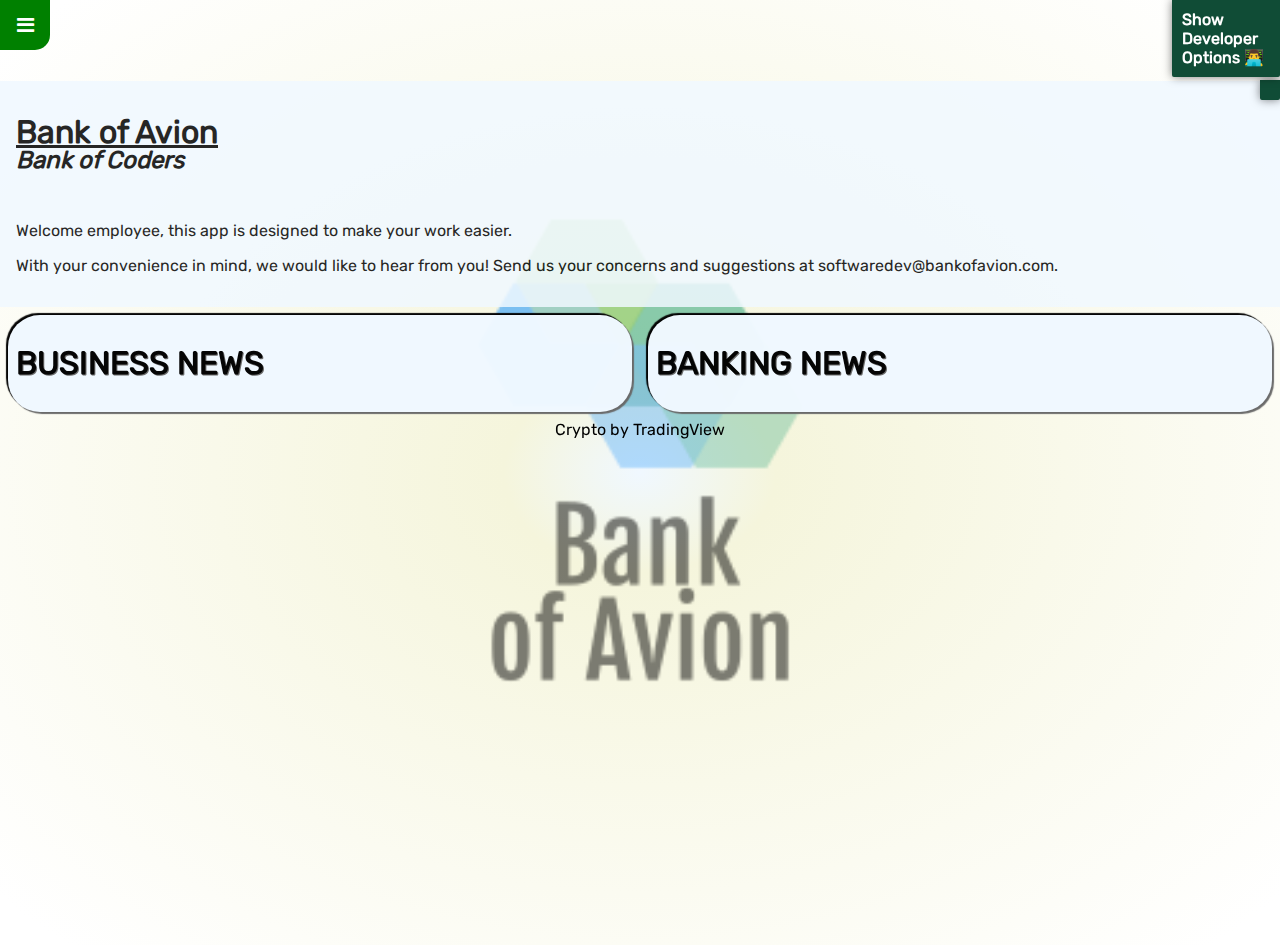
<file: index.html>
<!DOCTYPE html>
<html lang="en">

<head>
    <meta charset="UTF-8">
    <meta name="viewport" content="width=device-width, initial-scale=1.0">
    <link rel="stylesheet" type="text/css" href="style.css" />
    <title>Bank of Avion</title>
    <link rel="apple-touch-icon" sizes="180x180" href="./favicon_io/apple-touch-icon.png">
    <link rel="icon" type="image/png" sizes="32x32" href="./favicon_io/favicon-32x32.png">
    <link rel="icon" type="image/png" sizes="16x16" href="./favicon_io/favicon-16x16.png">
    <link rel="manifest" href="./favicon_io/site.webmanifest">
    <link rel="stylesheet" href="https://cdnjs.cloudflare.com/ajax/libs/font-awesome/4.7.0/css/font-awesome.min.css">

</head>

<body>
    <div class="dev-bar">
        <div class="button-container">
            <Button id="loadDataBtn">Load Initial Data</Button>
            <Button id="clearLocal">Clear Local Storage</Button>
        </div>
    </div>
    <span>
        <p id="dev-options">Show Developer Options 👨‍💻</p>
    </span>
    <button id="toggle">
        <a id="icon-a"><i class="fa fa-bars" id="icon"></i></a>
    </button>

    <div id="sidebar" class="collapsed">
        <img src="./assets/bankOfAvion.png">
        <div class="sidemenu"><a href="index.html" id="home" class="active">Home</a></div>
        <div class="sidemenu"><a href="user.html" id="view">Users</a></div>
        <div class="sidemenu"><a href="transaction.html" id="transactions">Transactions</a></div>
    </div>
    <div id="content">
        <div class="body-wrapper">
            <h1 id="title"><u>Bank of Avion</u></h1>
            <h2 id="subtitle"><em>Bank of Coders</em></h2>

            <p>
                Welcome employee, this app is designed to make your work easier.
            </p>
            <p>
                With your convenience in mind, we would like to hear from you! Send us your concerns and suggestions at
                <a href="avionschool.com">softwaredev@bankofavion.com</a>.
            </p>
        </div>
        <div class="newsfeed">
            <div class="worldnews">
                <h1>BUSINESS NEWS</h1>
                <script src="//rss.bloople.net/?url=https%3A%2F%2Fnews.google.com%2Frss%2Ftopics%2FCAAqJggKIiBDQkFTRWdvSUwyMHZNRGx6TVdZU0FtVnVHZ0pRU0NnQVAB%3Fhl%3Den-PH%26gl%3DPH%26ceid%3DPH%3Aen&limit=5&showtitle=false&showempty=true&type=js"></script>
            </div>
            <div class="businessnews">
                <h1>BANKING NEWS</h1>
                <script src="//rss.bloople.net/?url=https%3A%2F%2Fnews.google.com%2Frss%2Fsearch%3Fq%3Dbanking%2Bphilippines%26hl%3Den-PH%26gl%3DPH%26ceid%3DPH%3Aen&detail=-1&limit=15&showtitle=false&showempty=true&type=js"></script>
            </div>

            <!-- TradingView Widget BEGIN source: https://www.tradingview.com/widget/market-overview/-->
            <div class="tradingview-widget-container">
                <div class="tradingview-widget-container__widget"></div>
                <div class="tradingview-widget-copyright"><a href="https://www.tradingview.com" rel="noopener" target="_blank"><span class="blue-text">Crypto</span></a> by TradingView</div>
                <script type="text/javascript" src="https://s3.tradingview.com/external-embedding/embed-widget-market-overview.js" async>
                        {
                            "colorTheme": "light",
                                "dateRange": "12M",
                                    "showChart": true,
                                        "locale": "en",
                                            "largeChartUrl": "",
                                                "isTransparent": false,
                                                    "showSymbolLogo": true,
                                                        "width": "90%",
                                                            "height":"100%",
                                                                "plotLineColorGrowing": "rgba(33, 150, 243, 1)",
                                                                    "plotLineColorFalling": "rgba(33, 150, 243, 1)",
                                                                        "gridLineColor": "rgba(240, 243, 250, 1)",
                                                                            "scaleFontColor": "rgba(120, 123, 134, 1)",
                                                                                "belowLineFillColorGrowing": "rgba(33, 150, 243, 0.12)",
                                                                                    "belowLineFillColorFalling": "rgba(33, 150, 243, 0.12)",
                                                                                        "symbolActiveColor": "rgba(33, 150, 243, 0.12)",
                                                                                            "tabs": [
                                                                                                {
                                                                                                    "title": "Indices",
                                                                                                    "symbols": [
                                                                                                        {
                                                                                                            "s": "INDEX:PSEC",
                                                                                                            "d": "Philippines Index"
                                                                                                        }
                                                                                                    ],
                                                                                                    "originalTitle": "Indices"
                                                                                                },
                                                                                                {
                                                                                                    "title": "Commodities",
                                                                                                    "symbols": [
                                                                                                        {
                                                                                                            "s": "CME_MINI:ES1!",
                                                                                                            "d": "S&P 500"
                                                                                                        },
                                                                                                        {
                                                                                                            "s": "CME:6E1!",
                                                                                                            "d": "Euro"
                                                                                                        },
                                                                                                        {
                                                                                                            "s": "COMEX:GC1!",
                                                                                                            "d": "Gold"
                                                                                                        },
                                                                                                        {
                                                                                                            "s": "NYMEX:CL1!",
                                                                                                            "d": "Crude Oil"
                                                                                                        },
                                                                                                        {
                                                                                                            "s": "NYMEX:NG1!",
                                                                                                            "d": "Natural Gas"
                                                                                                        },
                                                                                                        {
                                                                                                            "s": "CBOT:ZC1!",
                                                                                                            "d": "Corn"
                                                                                                        }
                                                                                                    ],
                                                                                                    "originalTitle": "Commodities"
                                                                                                },
                                                                                                {
                                                                                                    "title": "Forex",
                                                                                                    "symbols": [
                                                                                                        {
                                                                                                            "s": "FX_IDC:PHPJPY",
                                                                                                            "d": "PHP JPY"
                                                                                                        },
                                                                                                        {
                                                                                                            "s": "FX_IDC:PHPUSD",
                                                                                                            "d": "PHP USD"
                                                                                                        },
                                                                                                        {
                                                                                                            "s": "FX_IDC:PHPEUR",
                                                                                                            "d": "PHP EURO"
                                                                                                        },
                                                                                                        {
                                                                                                            "s": "FX_IDC:PHPGBP",
                                                                                                            "d": "PHP GBP"
                                                                                                        },
                                                                                                        {
                                                                                                            "s": "FX_IDC:PHPHKD",
                                                                                                            "d": "PHP HKD"
                                                                                                        },
                                                                                                        {
                                                                                                            "s": "FX_IDC:PHPCNY",
                                                                                                            "d": "PHP CNY"
                                                                                                        },
                                                                                                        {
                                                                                                            "s": "FX_IDC:PHPKRW",
                                                                                                            "d": "PHP KRW"
                                                                                                        }
                                                                                                    ],
                                                                                                    "originalTitle": "Forex"
                                                                                                },
                                                                                                {
                                                                                                    "title": "Crypto",
                                                                                                    "symbols": [
                                                                                                        {
                                                                                                            "s": "BITSTAMP:BTCUSD",
                                                                                                            "d": "Bitcoin USD"
                                                                                                        },
                                                                                                        {
                                                                                                            "s": "KRAKEN:ETHUSD",
                                                                                                            "d": "Ethereum USD"
                                                                                                        },
                                                                                                        {
                                                                                                            "s": "BITFINEX:XRPUSD",
                                                                                                            "d": "Ripple USD"
                                                                                                        },
                                                                                                        {
                                                                                                            "s": "BITFINEX:LTCUSD",
                                                                                                            "d": "Litecoin USD"
                                                                                                        },
                                                                                                        {
                                                                                                            "s": "BITFINEX:NEOUSD",
                                                                                                            "d": "NEO USD"
                                                                                                        },
                                                                                                        {
                                                                                                            "s": "BINANCE:IOTAUSD",
                                                                                                            "d": "IOTA USD"
                                                                                                        }
                                                                                                    ]
                                                                                                }
                                                                                            ]
                        }
                </script>
            </div>
            <!-- TradingView Widget END -->
        </div>
    </div>

</body>
<script src="script.js"> </script>

</html>
</file>
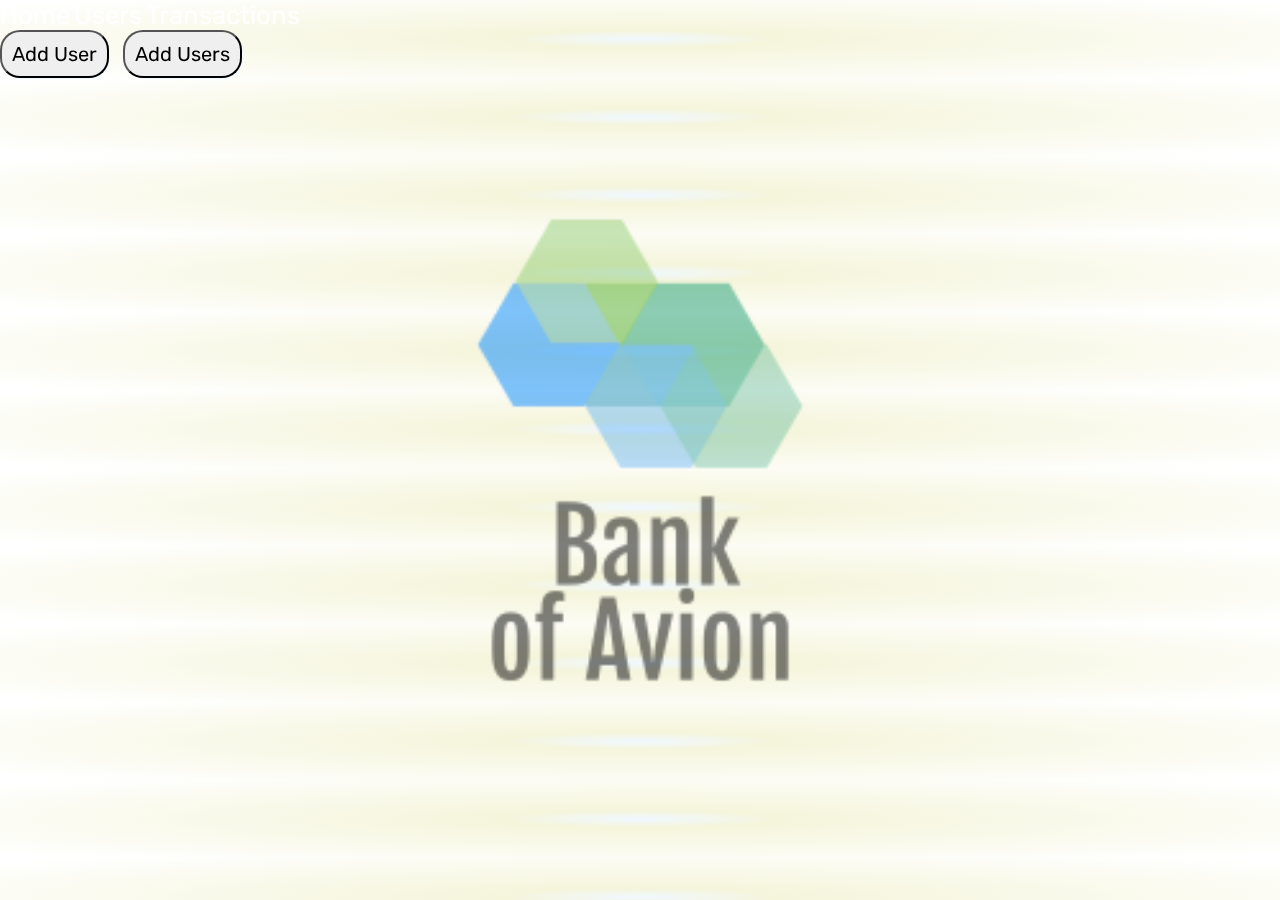
<file: create.html>
<!DOCTYPE html>
<html lang="en">

<head>
    <meta charset="UTF-8">
    <meta name="viewport" content="width=device-width, initial-scale=1.0">
    <title>Create User</title>
    <link rel="stylesheet" type="text/css" href="style.css" />

</head>

<body>
    <div class="navbar">
        <span><a href="index.html" id="home">Home</a></span>
        <span><a href="user.html" id="view">Users</a></span>
        <span><a href="transaction.html" id="transactions">Transactions</a></span>
    </div>


    <button id="add">Add User</button>
    <button id="batch-add">Add Users</button>

    <div class="adds-container">
        <div class="add-container">
            <form>
                <label for="name">Name:</label>
                <input type="text" id="name" class="name">
                <label for="balance">Balance: Php </label>
                <input type="number" id="balance" min="0" class="balance">
            </form>
            <button class='addusers'>Submit</button>

        </div>
    </div>


    <script src="script.js"> </script>
    <script src="create.js"> </script>

</body>

</html>
</file>
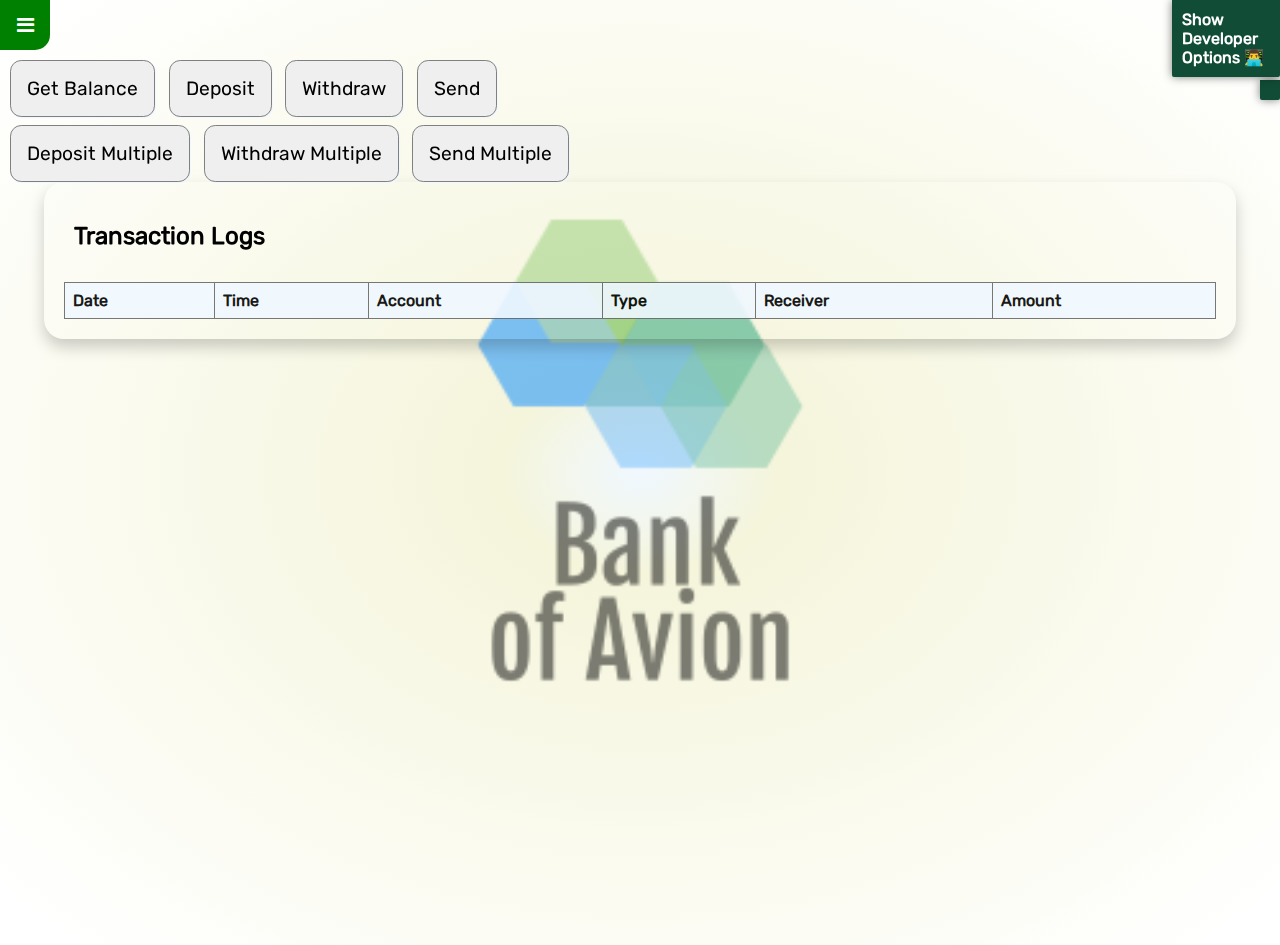
<file: transaction.html>
<!DOCTYPE html>
<html lang="en">

<head>
    <meta charset="UTF-8">
    <meta name="viewport" content="width=device-width, initial-scale=1.0">
    <title>Transactions</title>
    <link rel="stylesheet" type="text/css" href="style.css" />
    <link rel="apple-touch-icon" sizes="180x180" href="./favicon_io/apple-touch-icon.png">
    <link rel="icon" type="image/png" sizes="32x32" href="./favicon_io/favicon-32x32.png">
    <link rel="icon" type="image/png" sizes="16x16" href="./favicon_io/favicon-16x16.png">
    <link rel="manifest" href="./favicon_io/site.webmanifest">
    <link rel="stylesheet" href="https://cdnjs.cloudflare.com/ajax/libs/font-awesome/4.7.0/css/font-awesome.min.css">

</head>

<body>
    <div class="dev-bar">
        <div class="button-container">
            <Button id="loadDataBtn">Load Initial Data</Button>
            <Button id="clearLocal">Clear Local Storage</Button>
        </div>
    </div>
    <span>
        <p id="dev-options">Show Developer Options 👨‍💻</p>
    </span>
    <button id="toggle">
        <a id="icon-a"><i class="fa fa-bars" id="icon"></i></a>
    </button>
    <div id="sidebar" class="collapsed">
        <img src="./assets/bankOfAvion.png">
        <div class="sidemenu"><a href="index.html" id="home">Home</a></div>
        <div class="sidemenu"><a href="user.html" id="view">Users</a></div>
        <div class="sidemenu"><a href="transaction.html" id="transactions" class="active">Transactions</a></div>
    </div>
    <div id="content">

        <div class="singleTransaction">
            <button id="balance" style="margin-left:10px;">Get Balance</button>
            <button id="deposit">Deposit</button>
            <button id="withdraw">Withdraw</button>
            <button id="send">Send</button>
        </div>

        <div class="batchTransaction">
            <button id="batch-deposit" style="margin-left:10px;">Deposit Multiple</button>
            <button id="batch-withdraw">Withdraw Multiple</button>
            <button id="batch-send">Send Multiple</button>
        </div>
        <div class="transactions-container">
            <div class="transaction-container">
                <form>
                    <label for="name">Account Name:</label>
                    <input type="text" id="name" class="name">
                    <label for="name" class="rec-name-label">Receiver Name:</label>
                    <input type="text" id="rec-name" class="rec-name">
                    <label for="balance" class="balance-label">Balance: Php</label>
                    <label id="balance" class="balance">0</label>
                    <label for="amount" class="transactionlabel">Amount: Php </label>
                    <input type="number" id="amount" min="0" class="amount">
                </form>
                <button class='transact'>Submit</button>
            </div>

        </div>
        <div class="trxn">
            <h2 style="margin-left:10px;">Transaction Logs</h2>
            <table class="transaction-table">
                <tr>
                    <th>Date</th>
                    <th>Time</th>
                    <th>Account</th>
                    <th>Type</th>
                    <th>Receiver</th>
                    <th>Amount</th>
                </tr>
            </table>
        </div>

    </div>
</body>
<script src="script.js"> </script>
<script src="transaction.js"> </script>


</html>
</file>
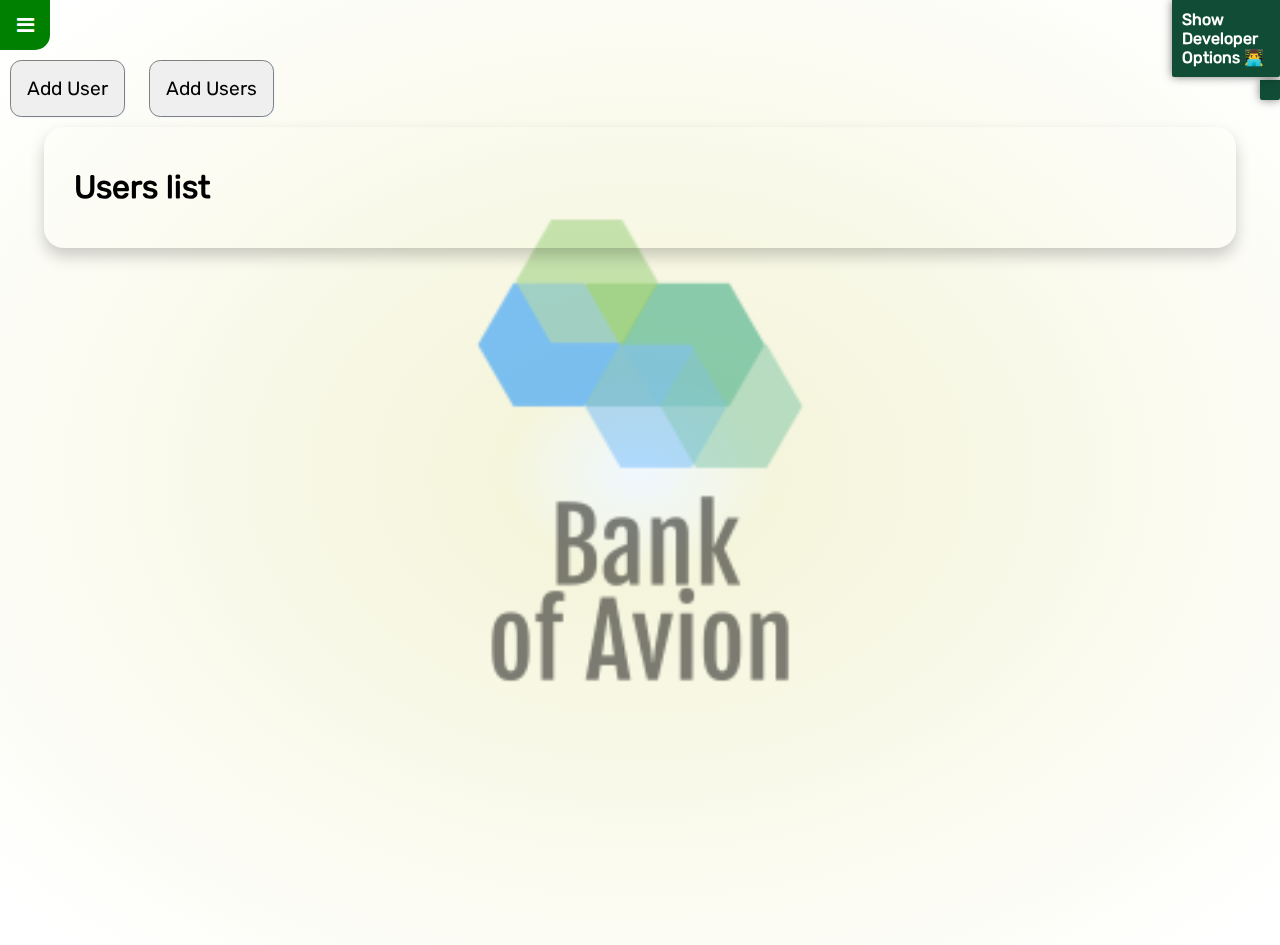
<file: user.html>
<!DOCTYPE html>
<html lang="en">

<head>
    <meta charset="UTF-8">
    <meta name="viewport" content="width=device-width, initial-scale=1.0">
    <title>Display Users</title>
    <link rel="stylesheet" type="text/css" href="style.css" />
    <link rel="apple-touch-icon" sizes="180x180" href="./favicon_io/apple-touch-icon.png">
    <link rel="icon" type="image/png" sizes="32x32" href="./favicon_io/favicon-32x32.png">
    <link rel="icon" type="image/png" sizes="16x16" href="./favicon_io/favicon-16x16.png">
    <link rel="manifest" href="./favicon_io/site.webmanifest">
    <link rel="stylesheet" href="https://cdnjs.cloudflare.com/ajax/libs/font-awesome/4.7.0/css/font-awesome.min.css">

</head>

<body>
    <div class="dev-bar">
        <div class="button-container">
            <Button id="loadDataBtn">Load Initial Data</Button>
            <Button id="clearLocal">Clear Local Storage</Button>
        </div>
    </div>
    <span>
        <p id="dev-options">Show Developer Options 👨‍💻</p>
    </span>
    <button id="toggle">
        <a id="icon-a"><i class="fa fa-bars" id="icon"></i></a>
    </button>
    <div id="sidebar" class="collapsed">
        <img src="./assets/bankOfAvion.png">
        <div class="sidemenu"><a href="index.html" id="home">Home</a></div>
        <div class="sidemenu"><a href="user.html" id="view" class="active">Users</a></div>
        <div class="sidemenu"><a href="transaction.html" id="transactions">Transactions</a></div>

    </div>
    <div id="content">
        <button id="add"
            style="margin-left:10px; padding: 1rem; border: 1px solid grey; border-radius: 0.7rem; font-size: 1.2rem; color: black;">Add
            User</button>
        <button id="batch-add"
            style="margin-left:10px; padding: 1rem; border: 1px solid grey; border-radius: 0.7rem; font-size: 1.2rem; color: black;">Add
            Users</button>

        <div class="adds-container" style="margin:10px">
            <div class="add-container">
                <form>
                    <label for="name">Name:</label>
                    <input type="text" id="name" class="name">
                    <label for="balance">Balance: Php </label>
                    <input type="number" id="balance" min="0" class="balance">
                </form>
                <button class='addusers'>Submit</button>

            </div>
        </div>
        <div class="trxn">
            <h1 style="margin-left:10px;">Users list</h1>
            <div class="user-container">

            </div>

        </div>

    </div>
</body>
<script src="create.js"> </script>
<script src="script.js"> </script>
<script src="view.js"></script>

</html>
</file>
<file: style.css>
@font-face{
    font-family: Rubik;
    src: url('./assets/Rubik-Regular.ttf');
}

*{
    font-family: Rubik;
}
body{
    background-image: radial-gradient(aliceblue, beige 15%, white 95%);
    margin:0;
}

body::after{
    content: "";
    background-image: url("./assets/bankOfAvion.png");
    background-size: 40%;
    background-repeat: no-repeat;
    background-position: center;
    opacity:0.5;
    top: 0;
    left: 0;
    right: 0;
    bottom: 0;
    position: fixed;
    z-index: -1000;
}

/* div.navbar{
    margin-bottom: 1em;
    background-color: aliceblue;
} */
a#home,a#view,a#transactions{
    font-size: 2vw;
    color: white;
}
a{
    color: black;
    text-decoration: none;
}
a:hover{
    color:white;
}
div.sidemenu:hover{
    background-color: green;
}

div#userbox{
    border: 1px solid black;
    border-radius: 1.5em;
    margin: .25em;
    padding-left: .5em;
    padding-right: .5em;
    box-shadow: 2px 2px 1px dimgray;
    background-color: aliceblue;
    opacity: 85%;
    min-height: 7.5em;
}

div#userbox:hover{
    box-shadow: 4px 4px 2px dimgray;
    background-color: black;
    color:white;
}

div#userbox > h2{
    margin: .25em;
}
div#userbox>p{
    margin: .5em;
}

div.add-container, div.transaction-container{
    margin-top: 1em;
    padding: .5em;
    background-color: aliceblue;
    border: 1px solid black;
    border-radius: 1em;
    display:none;
}

div#submitAllContainer{
    display: flex;
    justify-content: center;
    margin-top: 1em;
    margin-bottom: 1em;
}

div.body-wrapper{
    background-color: aliceblue;
    opacity: 85%;
    padding-left: 1em;
    padding-bottom: 1em;
}

div.user-container{
    display:grid;
    grid-template-columns: 1fr 1fr 1fr 1fr;
}

div.singleTransaction{
    margin-bottom: .5em;
}

button{
    padding: .5em;
    margin-right: .5em;
    box-shadow: 1px 1px 1px aliceblue;
    font-size: 20px;
    z-index: 1;
    border-radius: 1em;
}
button:hover{
    box-shadow: 4px 4px 2px dimgray;
    z-index: 100;
}


form{
    display: inline;
}

/* div.dev-bar{
    position:static;
    bottom:0;
    width: 100%;
    text-align: center;
} */

/* div.button-container{
        display: flex;
        position: absolute;
        float: right;
        top: 0;
        margin-top: 40px;
        right: 20px;
        z-index: 10;
        padding: 10px 10px 10px 10px;
        color: #ffffff;
        background-color:  #1d6baf; 
        font-weight: 700;
        box-shadow: 0 0 10px rgba(0,0,0,0.5);
        border-bottom-left-radius: 2px;
        border-bottom-right-radius: 2px;
} */

#loadDataBtn, #clearLocal{
    margin: 0 1em;
    font-size: 20px;
    display:none;
}
div.newsfeed{
    display: grid;
    grid-template-columns:2fr 2fr;
    grid-template-areas: 'news1 news2' 'graph graph' ;
    grid-template-rows: 1fr .5fr;
}

div.worldnews, div.businessnews{
    background-color: aliceblue;
    margin: .5em;
    border-radius: 2em;
    padding: .5em;
    box-shadow: 2px 2px 1px dimgray,-2px -2px 1px black;
    text-shadow: .5px .5px 0 dimgray;
    opacity: 98%;
}

div.worldnews>h4, div.businessnews>h4{
    text-decoration: underline;
    
}

table{
    border-collapse: collapse;
    margin-top: 2em;
    width: 100%;
    background: aliceblue;
    opacity: 90%;
}
th,td{
    border: 1px solid #dddddd;
    text-align: left;
    padding: 8px;
    border: 1px solid dimgray;
}
tr:nth-child(even) {
    background-color: #dddddd;
  }
textarea, div#userbox>div{
    margin-left: .5em;
}

div.button-container{
    display: flex;
    position: absolute;
    float: right;
    top: 0;
    margin-top: 80px;
    right: 0;
    z-index: 10;
    padding: 10px 10px 10px 10px;
    color: #ffffff;
    background-color:  #104c36; 
    font-weight: 700;
    box-shadow: 0 0 10px rgba(0,0,0,0.5);
    border-bottom-left-radius: 2px;
    border-bottom-right-radius: 2px;
}
#dev-options {
        display: inline;
        position: absolute;
        width: 5.5em;
        top: 0;
        margin-top: 0px;
        right: 0;
        z-index: 10;
        padding: 10px 10px 10px 10px;
        color: #ffffff;
        background-color:  #104c36; 
        font-weight: 700;
        box-shadow: 0 0 10px rgba(0,0,0,0.5);
        border-bottom-left-radius: 2px;
        border-bottom-right-radius: 2px;
}


div.worldnews{
    grid-area: news1;
}
div.businessnews{
    grid-area: news2;
}
div.tradingview-widget-container{
    display:flex;
    flex-flow:column;
    align-items: center;
    grid-area: graph;
}

@media only screen and (max-width: 900px){
    div.user-container{
        display:grid;
        grid-template-columns: 1fr 1fr 1fr;
    }
    div.newsfeed{
        display: grid;
        grid-template-columns: 1fr;
        grid-template-areas: 'news1' 'news2' 'graph';
        grid-template-rows: 1fr 1fr 1fr;
    }
}

@media only screen and (max-width: 600px){
    div.user-container{
        display:grid;
        grid-template-columns: 1fr 1fr;
    }
    div.newsfeed{
        display: grid;
        grid-template-columns: 1fr;
        grid-template-areas: 'news1' 'news2' 'graph';
        grid-template-rows: 1fr 1fr 1fr;
    }
}
@media only screen and (max-width: 360px){
    div.user-container{
        display:block;
    }
    div.newsfeed{
        display: grid;
        grid-template-columns: 1fr;
        grid-template-areas: 'news1' 'news2' 'graph';
        grid-template-rows: 1fr 1fr 2fr;
    }
}

@keyframes fade{
    from{opacity:30%;}
    to{opacity:100%}
}


#sidebar, #content {
    float:left;
    transition: width .5s;
    overflow:auto;
}

#sidebar {
    width: 15%;
    text-shadow: 1px 1px 0 dimgray;
    background-color: #104c36;
    height: 105vh;
    overflow: hidden;
}

#sidebar.collapsed {
    width: 0;
}

#sidebar.collapsed + #content {
    width: 100%;
}

#content {
    width: 85%;
    height: 95vh;
}

button#toggle {
    box-shadow: none;
    width: 50px;
    height: 50px;
    background: #104c36;
    border-radius: 0%;
    margin-bottom: 10px;
    border-radius: 0 0 30% 0;
    border:none;
    outline:none;
}

div.sidemenu{
    width:100%;
    margin-top: 1em;

}
div.sidemenu::before{
    content: "  ";
    margin-left: .75em;
}
h2#subtitle{
    position: relative;
    top: -3vh;
}
.active::before{
    content:"";
    border-left: 5px solid lightgreen;
    height: 100%;
    margin-right: .5em;
}
h1#title{
    padding-top:1em;
}
#icon-a{
    color:white;
}
#toggle:hover{
    background-color:green;
}

input {
    border:1px solid #000000;
    border-radius:7px;
    font-size:15px;
    padding:5px;
}
input:focus { 
    outline:none;
    border-color:#9ecaed;
    box-shadow:0 0 10px #9ecaed;
}

.trxn{
    margin:auto;
    width:90vw;
    border-radius: 20px;
    box-shadow: 0 8px 16px 0 rgba(0,0,0,0.2);
    padding: 20px;
}

button.transact, button.addusers, button#submitAll{
    margin-left:20px; 
    color: white; 
    background-color: #4CAF50;
    padding: 13px;
    border: none;
    font-size: 18px;
}

.singleTransaction>button{
    padding: 1rem;
    border: 1px solid grey; 
    border-radius: 0.7rem;
    font-size: 1.2rem;
    color: black;
}

.batchTransaction>button{
    padding: 1rem;
    border: 1px solid grey; 
    border-radius: 0.7rem;
    font-size: 1.2rem;
    color: black;
}
#loadDataBtn,#clearLocal{
    padding: 1rem;
    border: 1px solid grey; 
    border-radius: 0.7rem;
    font-size: 1.0rem;
    color: black;
}
</file>
